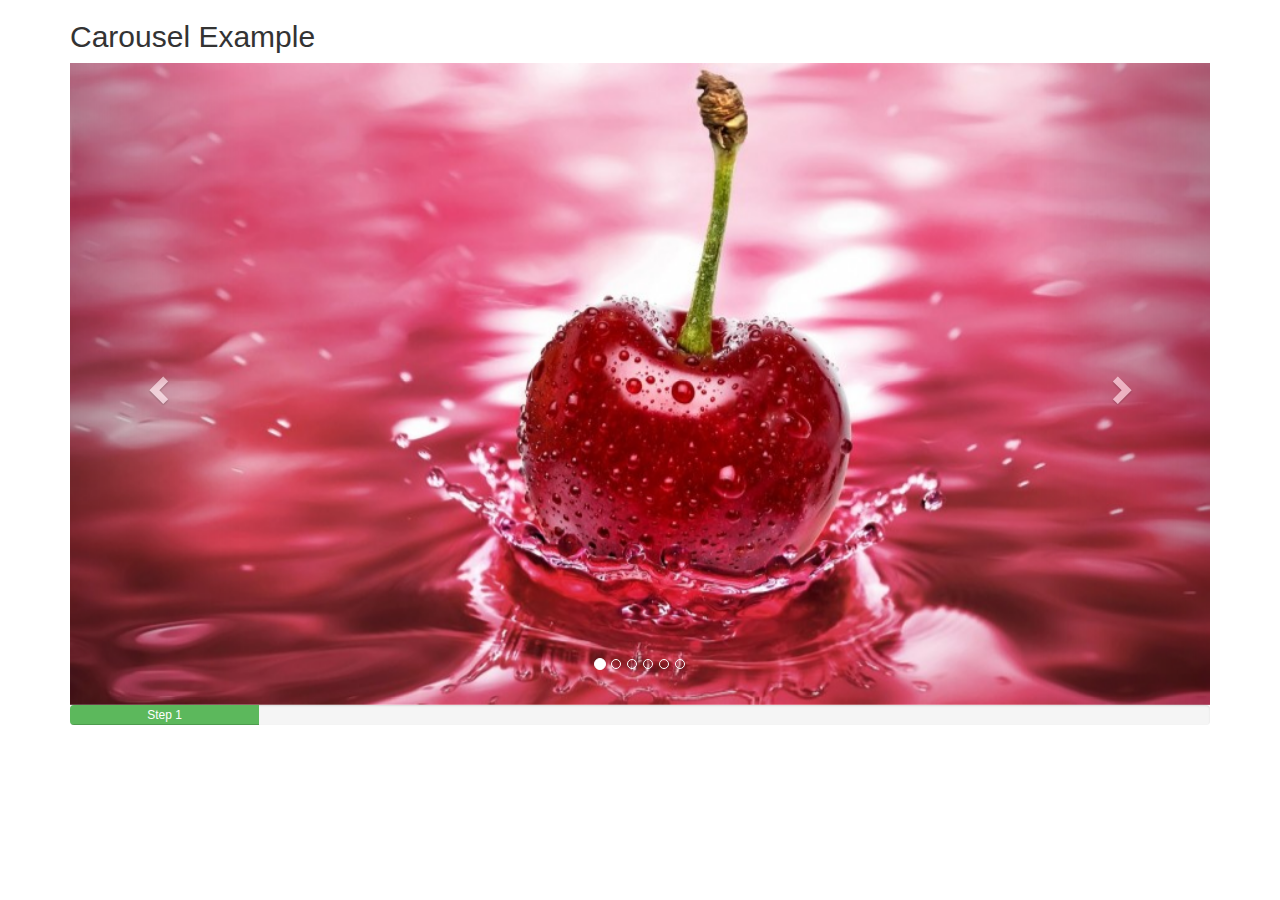
<file: Web integration with Flask/Image_Carousel_Progress_Bar/Image_Carousel_Progress_Bar/templates/index.html>
<!DOCTYPE html>
<html lang="en">
  <head>
    <title>Bootstrap Example</title>
    <meta charset="utf-8" />
    <meta name="viewport" content="width=device-width, initial-scale=1" />
    <link
      rel="stylesheet"
      href="https://maxcdn.bootstrapcdn.com/bootstrap/3.4.1/css/bootstrap.min.css"
    />
    <script src="https://ajax.googleapis.com/ajax/libs/jquery/3.5.1/jquery.min.js"></script>
    <script src="https://maxcdn.bootstrapcdn.com/bootstrap/3.4.1/js/bootstrap.min.js"></script>
  </head>
  <body>
    <div class="container">
      <h2>Carousel Example</h2>
      <div id="myCarousel" class="carousel slide" data-ride="carousel">
        <!-- Indicators -->
        <ol class="carousel-indicators">
          <li data-target="#myCarousel" data-slide-to="0" class="active"></li>
          <li data-target="#myCarousel" data-slide-to="1"></li>
          <li data-target="#myCarousel" data-slide-to="2"></li>
          <li data-target="#myCarousel" data-slide-to="3"></li>
          <li data-target="#myCarousel" data-slide-to="4"></li>
          <li data-target="#myCarousel" data-slide-to="5"></li>
        </ol>

        <!-- Wrapper for slides -->
        <div class="carousel-inner">
          <div class="item active" data-step="1">
            <img
              src="../static/wall1.jpg"
              alt="Los Angeles"
              style="width: 100%;"
            />
          </div>

          <div class="item" data-step="2">
            <img src="../static/wall2.jpg" alt="Chicago" style="width: 100%;" />
          </div>

          <div class="item" data-step="3">
            <img
              src="../static/wall3.jpg"
              alt="New york"
              style="width: 100%;"
            />
          </div>

          <div class="item" data-step="4">
            <img
              src="../static/wall4.jpg"
              alt="Los Angeles"
              style="width: 100%;"
            />
          </div>

          <div class="item" data-step="5">
            <img src="../static/wall5.jpg" alt="Chicago" style="width: 100%;" />
          </div>

          <div class="item" data-step="6">
            <img
              src="../static/wall6.jpg"
              alt="New york"
              style="width: 100%;"
            />
          </div>
        </div>

        <!-- Left and right controls -->
        <a class="left carousel-control" href="#myCarousel" data-slide="prev">
          <span class="glyphicon glyphicon-chevron-left"></span>
          <span class="sr-only">Previous</span>
        </a>
        <a class="right carousel-control" href="#myCarousel" data-slide="next">
          <span class="glyphicon glyphicon-chevron-right"></span>
          <span class="sr-only">Next</span>
        </a>
      </div>
      <div class="progress">
        <div
          class="progress-bar progress-bar-success"
          role="progressbar"
          aria-valuenow="1"
          aria-valuemin="1"
          aria-valuemax="6"
          style="width: 16.6%;"
        >
          Step 1
        </div>
      </div>
    </div>

    <script>
      var totalSteps = 6;
      $('#myCarousel').carousel();
      $('#myCarousel').on('slide.bs.carousel', function (e) {
        //update progress
        var step = $(e.relatedTarget).data('step');
        var percent = (parseInt(step) / totalSteps) * 100;

        $('.progress-bar').css({ width: percent + '%' });
        $('.progress-bar').text('Step ' + step);
      });
    </script>
  </body>
</html>
</file>
